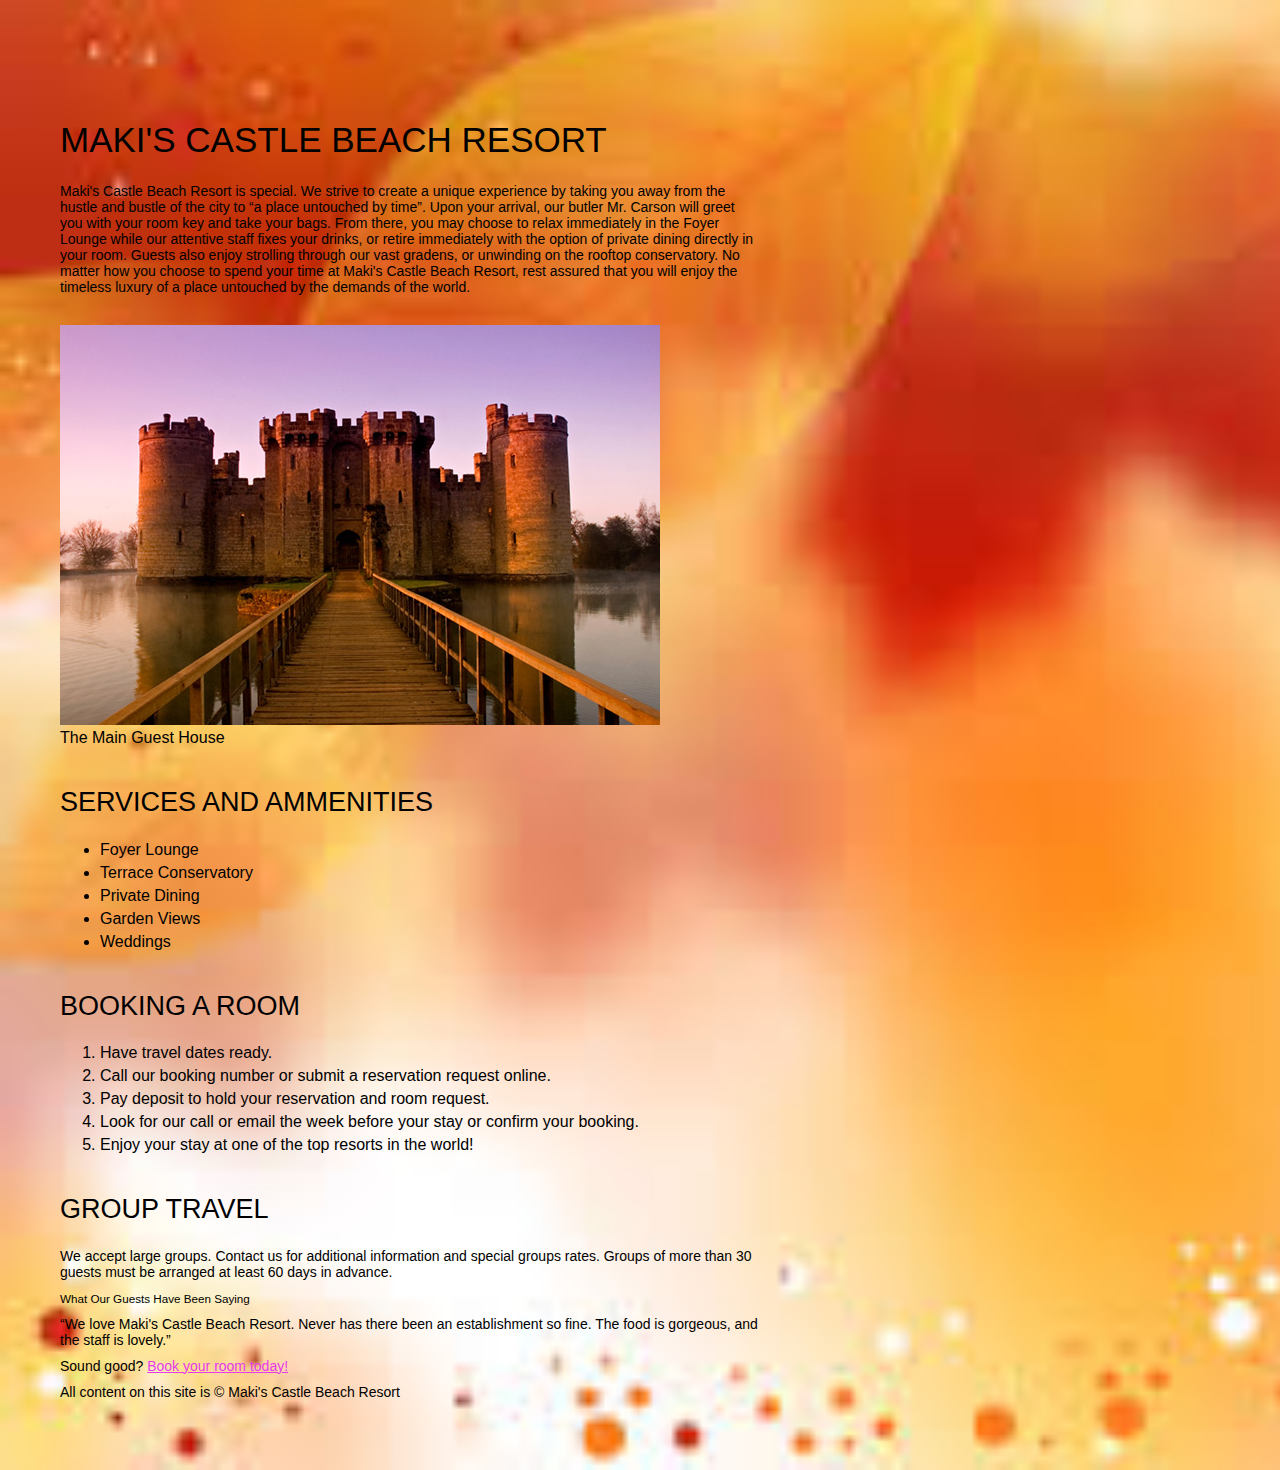
<file: HTML/project_files/HTML files/02_begin/index.html>
<!DOCTYPE html>
<html>
    <head>
        <meta charset="UTF-8">
        <title>Maki's Castle Beach Resort</title>
        <link href="styles/main.css" rel="stylesheet" type="text/css">
        <script src="http://use.edgefonts.net/bitter:n4,i4,n7:all.js"></script>
    </head>
    <body>
        <main>
        <h1>Maki's Castle Beach Resort</h1>
        <p>Maki's Castle Beach Resort is special.  We strive to create a unique experience by taking you away from the hustle and bustle of the city to &ldquo;a place untouched by time&rdquo;.  Upon your arrival, our butler Mr. Carson will greet you with your room key and take your bags.  From there, you may choose to relax immediately in the Foyer Lounge while our attentive staff fixes your drinks, or retire immediately with the option of private dining directly in your room.  Guests also enjoy strolling through our vast gradens, or unwinding on the rooftop conservatory.  No matter how you choose to spend your time at Maki's Castle Beach Resort, rest assured that you will enjoy the timeless luxury of a place untouched by the demands of the world.</p>
        <figure>

        <img src="images/castle-bodiam.jpg" alt="The Main Guest House">
            <figcaption>The Main Guest House</figcaption>
        </figure>
        <H2>Services and Ammenities</H2>
        <ul>
            <li>Foyer Lounge</li>
            <li>Terrace Conservatory</li>
            <li>Private Dining</li>
            <li>Garden Views</li>
            <li>Weddings</li>
        </ul>
        <h2>Booking a Room</h2>
        <ol>
            <li>Have travel dates ready.</li>
            <li>Call our booking number or submit a reservation request online.</li>
            <li>Pay deposit to hold your reservation and room request.</li>    
            <li>Look for our call or email the week before your stay or confirm your booking.</li>
            <li>Enjoy your stay at one of the top resorts in the world!</li>
        </ol>
        <h2>Group Travel</h2>
        <p>We accept large groups.  Contact us for additional information and special groups rates.  Groups of more than 30 guests must be arranged at least 60 days in advance.</p>
        
        <p><strong><small>What Our Guests Have Been Saying </small></strong></p>
        <p>&ldquo;We love Maki's Castle Beach Resort.  Never has there been an establishment so fine.  The food is gorgeous, and the staff is lovely.&rdquo;</p>
        
        <p>Sound good? <a href="reservations.html">Book your room today!</a></p>
       
        <p>All content on this site is &copy; Maki's Castle Beach Resort</p>
    </main>
    </body>
</html>
</file>
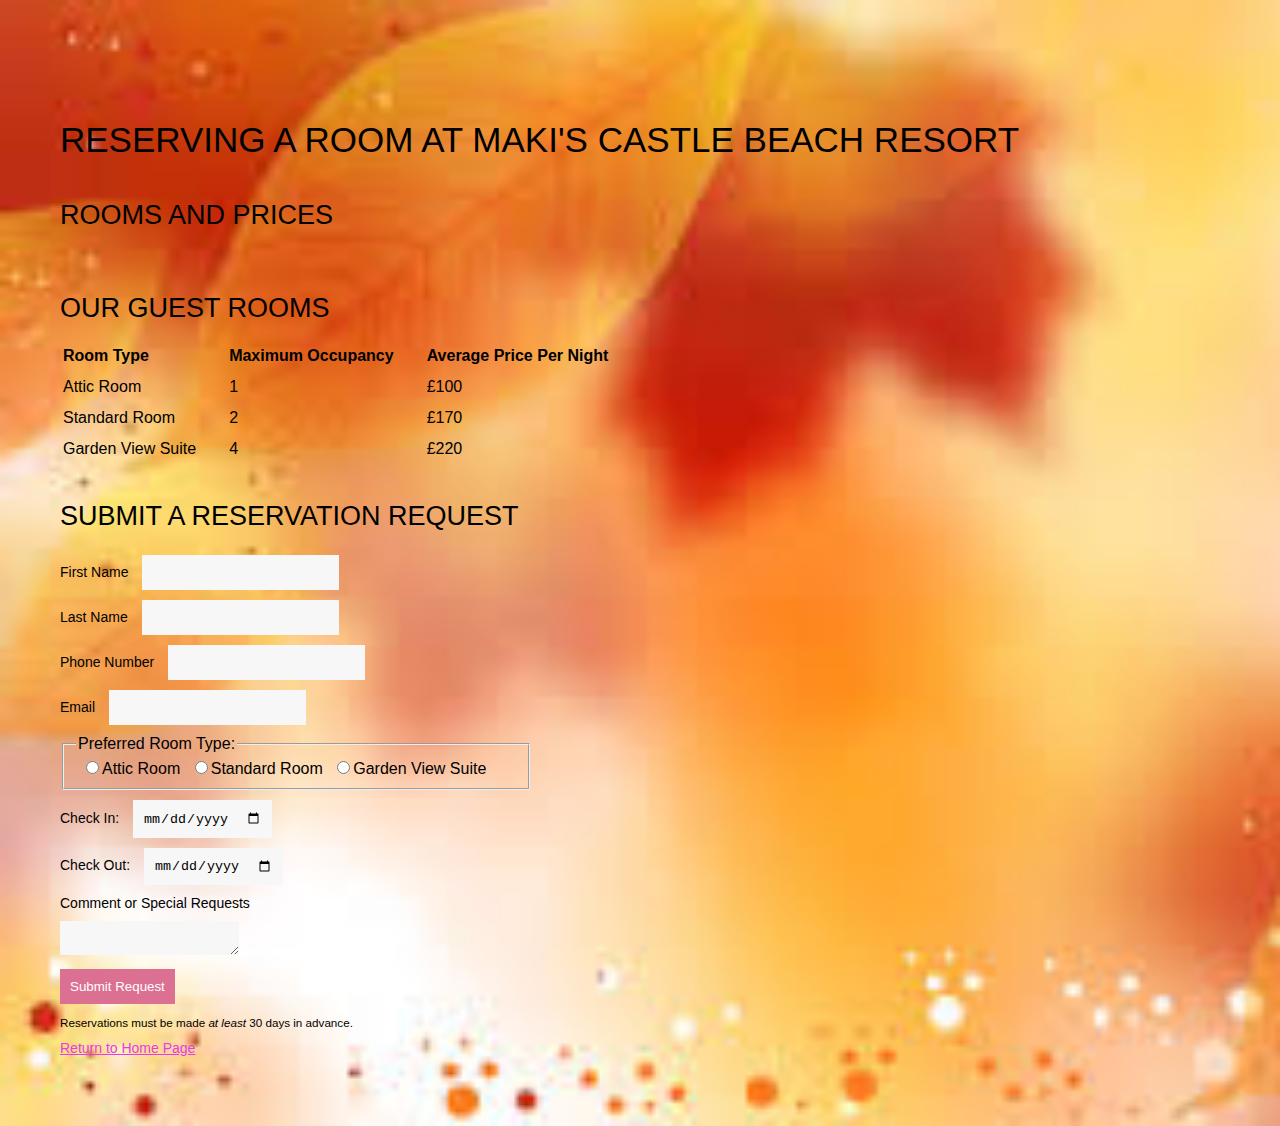
<file: HTML/project_files/HTML files/02_begin/reservations.html>
<!DOCTYPE html>
<html>
    <head>
        <meta charset="UTF-8">
        <title>Reservations &gt; Maki's Castle Beach Resort</title>
        <link href="styles/main.css" rel="stylesheet" type="text/css">
        <script src="http://use.edgefonts.net/bitter:n4,i4,n7:all.js"></script>

    </head>
    <body>
        <main>
        <h1>Reserving a Room at Maki's Castle Beach Resort</h1>
     <h2>Rooms and Prices</h2>
        <table>
            <caption>Our Guest Rooms</caption>
            <tr>
                <th>Room Type</th>            
                <th>Maximum Occupancy</th>
                <th>Average Price Per Night</th>
            </tr>
            <tr>
                <td>Attic Room</td>            
                <td>1</td>            
                <td>&pound;100</td>            
            </tr>
            <tr>
                <td>Standard Room</td>            
                <td>2</td>            
                <td>&pound;170</td>            
            </tr>
            <tr>
                <td>Garden View Suite</td>            
                <td>4</td>            
                <td>&pound;220</td>            
            </tr>
        </table>
        <h2>Submit a Reservation Request</h2>
        <form>
            <p><label>First Name <input type="text"></label></p>
            <p><label>Last Name <input type="text"></label></p>
            <p><label>Phone Number <input type="text"></label></p>
            <p><label>Email <input type="email"></label></p>
            <fieldset>
                <legend>Preferred Room Type:</legend>
            <label><input type="radio" name="room-type">Attic Room</label>
            <label><input type="radio" name="room-type">Standard Room</label>
            <label><input type="radio" name="room-type">Garden View Suite</label>
            </fieldset>
            <p><label>Check In:  <input type="date"></label></p>
            <p><label>Check Out:  <input type="date"></label></p>
            <p><label>Comment or Special Requests</label></p>
            <textarea></textarea>
            <p><button type="submit">Submit Request</button></p>
            <p><strong><small>Reservations must be made <em>at least</em> 30 days in advance.</small></strong></p>
        </form>
        <p><a href="index.html">Return to Home Page</a></p>
    </main>
    </body>
</html>
</file>
<file: HTML/project_files/HTML files/02_begin/styles/main.css>
h1 {
    font-size: 35px;
    margin-top: 60px;
}

h2 {
    font-size: 27px;
    margin-top: 40px;
}

h1, h2, h3, h4, h5, h6 {
    font-weight: 100;
    text-transform: uppercase;
}

p {
    font-size: 14px;
    margin-bottom: 10px;
    margin-top: 10px;
    max-width: 700px;
}

body {
    font-family: bitter, Helvetica, Arial, sans-serif;
    font-weight: 100;
    max-width: 1200px;
    margin: 0 auto;
    padding: 60px;
    background-image: url(../images/autumn.jpg);
    background-repeat: no-repeat;
    background-size: cover;
    
}

a:link {
    color: rgb(232, 58, 232);
}

a:visited {
    color: aqua;
}

a:hover {
    color: red;
}

a:active {
    color: fuchsia;
}

figure {
    margin-top: 30px;
    margin-bottom: 30px;
    margin-left: 0
}

li {
    margin-bottom: 5px;
    
}

caption {
    font-size: 27px;
    margin-top: 40px;
    text-align: left;
    text-transform: uppercase;
    margin-bottom: 20px;
    
}

th {
    text-align: left;
    padding-right: 30px;
}

td {
    padding-right: 30px;
    padding-top: 10px;
}

input {
    margin-left: 10px;
    padding: 10px;
    border: none;
    background-color: rgb(247,247,247);
}

textarea {
    border: none;
    background-color: rgb(247,247,247);
}

fieldset {
    width: 440px;
}

button {
    padding: 10px;
    border: none;
    font-family: bitter, Helvetica, Arial, sans-serif;
    background-color: palevioletred;
    color: white;
}

button:hover {
    background-color: darkred;
}
</file>
